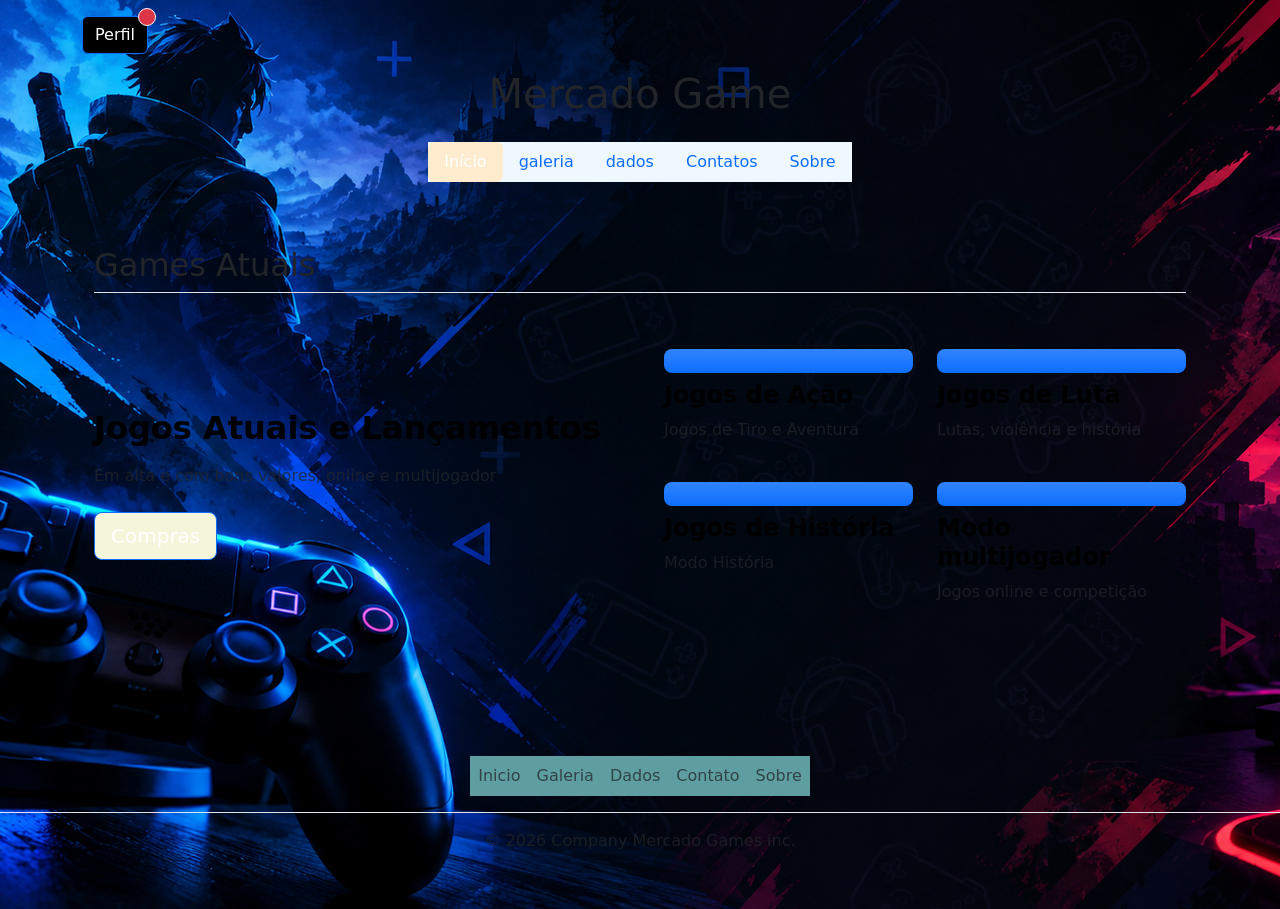
<file: index.html>
<!DOCTYPE html>
<html lang="pt-BR">

<head>
    <meta charset="UTF-8">
    <meta name="viewport" content="width=device-width, initial-scale=1.0">
    <title>Mercado Game</title>
    
    <!-- Recurso de CSS do Bootstrap -->
    <link href="https://cdn.jsdelivr.net/npm/bootstrap@5.3.3/dist/css/bootstrap.min.css" rel="stylesheet"
        integrity="sha384-QWTKZyjpPEjISv5WaRU9OFeRpok6YctnYmDr5pNlyT2bRjXh0JMhjY6hW+ALEwIH" crossorigin="anonymous">

    <link rel="stylesheet" href="./style.css">
</head>

<body>

    <!-- Cabeçalho -->
    <header>
        <div class="container pt-3">
            <button type="button" class="btn btn-primary position-relative">
                Perfil
                <span class="position-absolute top-0 start-100 translate-middle p-2 bg-danger border border-light rounded-circle">
                    <span class="visually-hidden">New alerts</span>
                </span>
            </button>
        </div>

        <div class="container">
            <h1 class="text-center mt-3">Mercado Game</h1>

            <!-- Menu de navegação -->
            <nav class="d-flex justify-content-center py-3">
                <ul class="nav nav-pills">
                    <li class="nav-item">
                        <a href="index.html" class="nav-link active">Início</a>
                    </li>
                    <li class="nav-item">
                        <a href="galeria.html" class="nav-link">galeria</a>
                    </li>
                    <li class="nav-item">
                        <a href="dados.html" class="nav-link">dados</a>
                    </li>
                    <li class="nav-item">
                        <a href="contato.html" class="nav-link">Contatos</a>
                    </li>
                    <li class="nav-item">
                        <a href="sobre.html" class="nav-link">Sobre</a>
                    </li>
                </ul>
            </nav>
        </div>
    </header>

    <!-- Conteúdo principal -->
    <main>
        <div class="container px-4 py-5">

            <!-- Título da seção -->
            <h2 class="pb-2 border-bottom">
                Games Atuais
            </h2>

            <div class="row row-cols-1 row-cols-md-2 align-items-md-center g-5 py-5">

                <!-- Apresentação dos jogos -->
                <div class="col d-flex flex-column align-items-start gap-2">
                    <h2 class="fw-bold text-body-emphasis">
                        Jogos Atuais e Lançamentos
                    </h2>
                    <p class="text-body-secondary">
                        Em alta e com bons valores, online e multijogador
                    </p>
                    <a href="#" class="btn btn-primary btn-lg">
                        Compras
                    </a>
                </div>

                <!-- Categorias de jogos -->
                <div class="col">
                    <div class="row row-cols-1 row-cols-sm-2 g-4">

                        <!-- Jogos de ação -->
                        <div class="col d-flex flex-column gap-2">
                            <div class="feature-icon-small d-inline-flex align-items-center justify-content-center text-bg-primary bg-gradient fs-4 rounded-3">
                                <svg class="bi" width="1em" height="1em" aria-hidden="true">
                                    <use xlink:href="#collection"></use>
                                </svg>
                            </div>
                            <h4 class="fw-semibold mb-0 text-body-emphasis">
                                Jogos de Ação
                            </h4>
                            <p class="text-body-secondary">
                                Jogos de Tiro e Aventura
                            </p>
                        </div>

                        <!-- Jogos de luta -->
                        <div class="col d-flex flex-column gap-2">
                            <div class="feature-icon-small d-inline-flex align-items-center justify-content-center text-bg-primary bg-gradient fs-4 rounded-3">
                                <svg class="bi" width="1em" height="1em" aria-hidden="true">
                                    <use xlink:href="#gear-fill"></use>
                                </svg>
                            </div>
                            <h4 class="fw-semibold mb-0 text-body-emphasis">
                                Jogos de Luta
                            </h4>
                            <p class="text-body-secondary">
                                Lutas, violência e história
                            </p>
                        </div>

                        <!-- Jogos de história -->
                        <div class="col d-flex flex-column gap-2">
                            <div class="feature-icon-small d-inline-flex align-items-center justify-content-center text-bg-primary bg-gradient fs-4 rounded-3">
                                <svg class="bi" width="1em" height="1em" aria-hidden="true">
                                    <use xlink:href="#speedometer"></use>
                                </svg>
                            </div>
                            <h4 class="fw-semibold mb-0 text-body-emphasis">
                                Jogos de História
                            </h4>
                            <p class="text-body-secondary">
                                Modo História
                            </p>
                        </div>

                        <!-- Jogos multijogador -->
                        <div class="col d-flex flex-column gap-2">
                            <div class="feature-icon-small d-inline-flex align-items-center justify-content-center text-bg-primary bg-gradient fs-4 rounded-3">
                                <svg class="bi" width="1em" height="1em" aria-hidden="true">
                                    <use xlink:href="#table"></use>
                                </svg>
                            </div>
                            <h4 class="fw-semibold mb-0 text-body-emphasis">
                                Modo multijogador
                            </h4>
                            <p class="text-body-secondary">
                                Jogos online e competição
                            </p>
                        </div>

                    </div>
                </div>

            </div>

        </div>
    </main>

    <!-- Rodapé -->
    <footer class="py-3 my-4">
        <ul class="nav justify-content-center border-bottom pb-3 mb-3">
            <li class="nav-item">
                <a href="index.html" class="nav-link px-2 text-body-secondary">
                    <font dir="auto" style="vertical-align: inherit;">
                        <font dir="auto" style="vertical-align: inherit;">Inicio</font>
                    </font>
                </a>
            </li>
            <li class="nav-item">
                <a href="galeria.html" class="nav-link px-2 text-body-secondary">
                    <font dir="auto" style="vertical-align: inherit;">
                        <font dir="auto" style="vertical-align: inherit;">Galeria</font>
                    </font>
                </a>
            </li>
            <li class="nav-item">
                <a href="dados.html" class="nav-link px-2 text-body-secondary">
                    <font dir="auto" style="vertical-align: inherit;">
                        <font dir="auto" style="vertical-align: inherit;">Dados</font>
                    </font>
                </a>
            </li>
            <li class="nav-item">
                <a href="contato.html" class="nav-link px-2 text-body-secondary">
                    <font dir="auto" style="vertical-align: inherit;">
                        <font dir="auto" style="vertical-align: inherit;">Contato</font>
                    </font>
                </a>
            </li>
            <li class="nav-item">
                <a href="sobre.html" class="nav-link px-2 text-body-secondary">
                    <font dir="auto" style="vertical-align: inherit;">
                        <font dir="auto" style="vertical-align: inherit;">Sobre</font>
                    </font>
                </a>
            </li>
        </ul>
        <p class="text-center text-body-secondary">
            <font dir="auto" style="vertical-align: inherit;">
                <font dir="auto" style="vertical-align: inherit;">© 2026 Company Mercado Games inc.</font>
            </font>
        </p>
    </footer>

    <!-- Recurso de JavaScript do Bootstrap -->
    <script src="https://cdn.jsdelivr.net/npm/bootstrap@5.3.3/dist/js/bootstrap.bundle.min.js"
        integrity="sha384-YvpcrYf0tY3lHB60NNkmXc5s9fDVZLESaAA55NDzOxhy9GkcIdslK1eN7N6jIeHz"
        crossorigin="anonymous">
    </script>

</body>

</html>
</file>
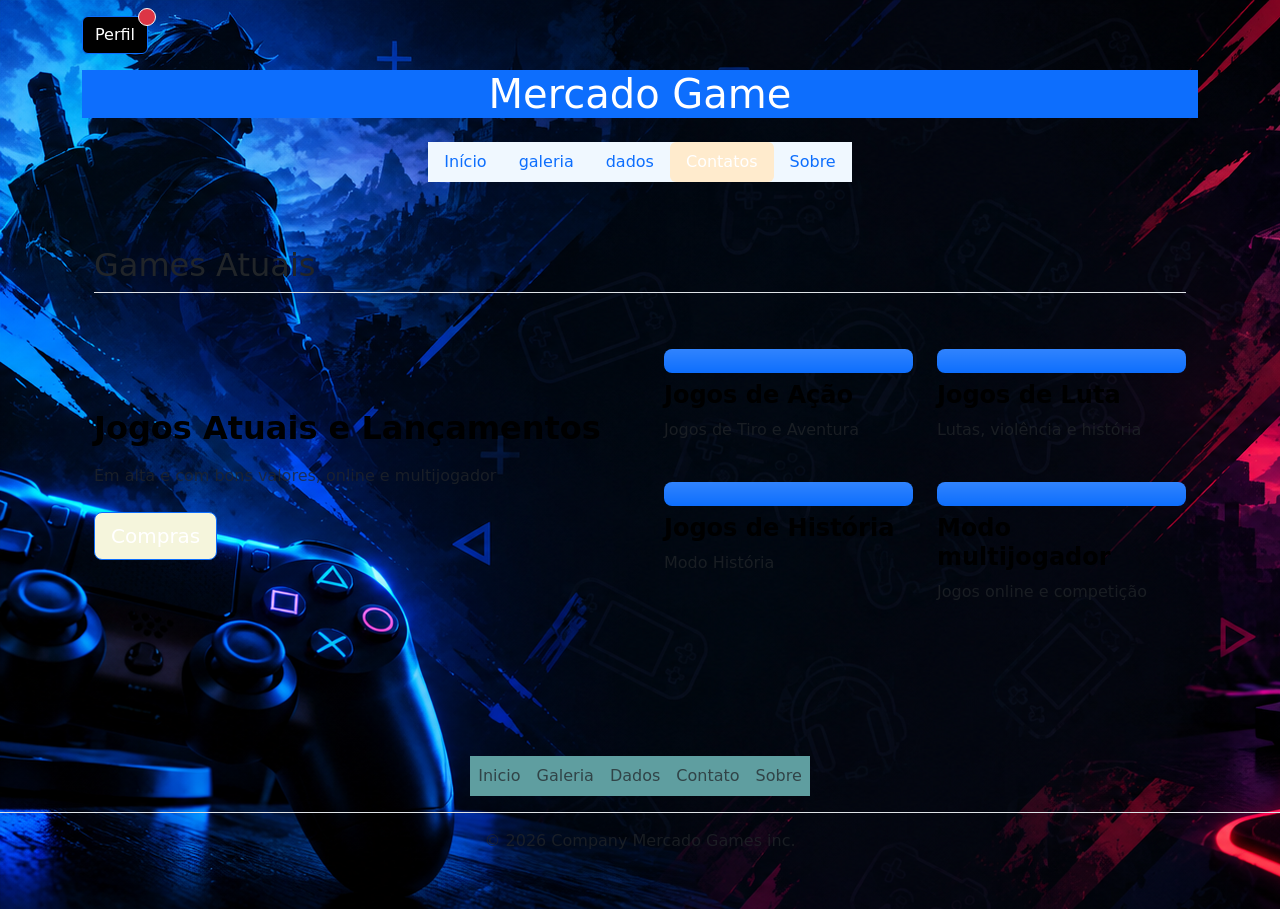
<file: contato.html>
<!DOCTYPE html>
<html lang="pt-BR">

<head>
    <meta charset="UTF-8">
    <meta name="viewport" content="width=device-width, initial-scale=1.0">
    <title>Mercado Game</title>

    <!-- Recurso de CSS do Bootstrap -->
    <link href="https://cdn.jsdelivr.net/npm/bootstrap@5.3.3/dist/css/bootstrap.min.css" rel="stylesheet"
        integrity="sha384-QWTKZyjpPEjISv5WaRU9OFeRpok6YctnYmDr5pNlyT2bRjXh0JMhjY6hW+ALEwIH" crossorigin="anonymous">

    <link rel="stylesheet" href="./style.css">
</head>

<body>

    <!-- Cabeçalho -->
    <header>
        <div class="container pt-3">
            <button type="button" class="btn btn-primary position-relative">
                Perfil
                <span class="position-absolute top-0 start-100 translate-middle p-2 bg-danger border border-light rounded-circle">
                    <span class="visually-hidden">New alerts</span>
                </span>
            </button>
        </div>

        <div class="container">
            <h1 class="text-center mt-3 text-bg-primary">Mercado Game</h1>

            <!-- Menu de navegação -->
            <nav class="d-flex justify-content-center py-3">
                <ul class="nav nav-pills">
                    <li class="nav-item">
                        <a href="index.html" class="nav-link">Início</a>
                    </li>
                    <li class="nav-item">
                        <a href="galeria.html" class="nav-link">galeria</a>
                    </li>
                    <li class="nav-item">
                        <a href="dados.html" class="nav-link">dados</a>
                    </li>
                    <li class="nav-item">
                        <a href="contato.html" class="nav-link active">Contatos</a>
                    </li>
                    <li class="nav-item">
                        <a href="sobre.html" class="nav-link">Sobre</a>
                    </li>
                </ul>
            </nav>
        </div>
    </header>

    <!-- Conteúdo principal -->
    <main>
        <div class="container px-4 py-5">

            <!-- Título da seção -->
            <h2 class="pb-2 border-bottom">
                Games Atuais
            </h2>

            <div class="row row-cols-1 row-cols-md-2 align-items-md-center g-5 py-5">

                <!-- Apresentação dos jogos -->
                <div class="col d-flex flex-column align-items-start gap-2">
                    <h2 class="fw-bold text-body-emphasis">
                        Jogos Atuais e Lançamentos
                    </h2>
                    <p class="text-body-secondary">
                        Em alta e com bons valores, online e multijogador
                    </p>
                    <a href="#" class="btn btn-primary btn-lg">
                        Compras
                    </a>
                </div>

                <!-- Categorias de jogos -->
                <div class="col">
                    <div class="row row-cols-1 row-cols-sm-2 g-4">

                        <!-- Jogos de ação -->
                        <div class="col d-flex flex-column gap-2">
                            <div class="feature-icon-small d-inline-flex align-items-center justify-content-center text-bg-primary bg-gradient fs-4 rounded-3">
                                <svg class="bi" width="1em" height="1em" aria-hidden="true">
                                    <use xlink:href="#collection"></use>
                                </svg>
                            </div>
                            <h4 class="fw-semibold mb-0 text-body-emphasis">
                                Jogos de Ação
                            </h4>
                            <p class="text-body-secondary">
                                Jogos de Tiro e Aventura
                            </p>
                        </div>

                        <!-- Jogos de luta -->
                        <div class="col d-flex flex-column gap-2">
                            <div class="feature-icon-small d-inline-flex align-items-center justify-content-center text-bg-primary bg-gradient fs-4 rounded-3">
                                <svg class="bi" width="1em" height="1em" aria-hidden="true">
                                    <use xlink:href="#gear-fill"></use>
                                </svg>
                            </div>
                            <h4 class="fw-semibold mb-0 text-body-emphasis">
                                Jogos de Luta
                            </h4>
                            <p class="text-body-secondary">
                                Lutas, violência e história
                            </p>
                        </div>

                        <!-- Jogos de história -->
                        <div class="col d-flex flex-column gap-2">
                            <div class="feature-icon-small d-inline-flex align-items-center justify-content-center text-bg-primary bg-gradient fs-4 rounded-3">
                                <svg class="bi" width="1em" height="1em" aria-hidden="true">
                                    <use xlink:href="#speedometer"></use>
                                </svg>
                            </div>
                            <h4 class="fw-semibold mb-0 text-body-emphasis">
                                Jogos de História
                            </h4>
                            <p class="text-body-secondary">
                                Modo História
                            </p>
                        </div>

                        <!-- Jogos multijogador -->
                        <div class="col d-flex flex-column gap-2">
                            <div class="feature-icon-small d-inline-flex align-items-center justify-content-center text-bg-primary bg-gradient fs-4 rounded-3">
                                <svg class="bi" width="1em" height="1em" aria-hidden="true">
                                    <use xlink:href="#table"></use>
                                </svg>
                            </div>
                            <h4 class="fw-semibold mb-0 text-body-emphasis">
                                Modo multijogador
                            </h4>
                            <p class="text-body-secondary">
                                Jogos online e competição
                            </p>
                        </div>

                    </div>
                </div>

            </div>

        </div>
    </main>

    <!-- Rodapé -->
    <footer class="py-3 my-4">
        <ul class="nav justify-content-center border-bottom pb-3 mb-3">
            <li class="nav-item">
                <a href="index.html" class="nav-link px-2 text-body-secondary">
                    <font dir="auto" style="vertical-align: inherit;">
                        <font dir="auto" style="vertical-align: inherit;">Inicio</font>
                    </font>
                </a>
            </li>
            <li class="nav-item">
                <a href="galeria.html" class="nav-link px-2 text-body-secondary">
                    <font dir="auto" style="vertical-align: inherit;">
                        <font dir="auto" style="vertical-align: inherit;">Galeria</font>
                    </font>
                </a>
            </li>
            <li class="nav-item">
                <a href="dados.html" class="nav-link px-2 text-body-secondary">
                    <font dir="auto" style="vertical-align: inherit;">
                        <font dir="auto" style="vertical-align: inherit;">Dados</font>
                    </font>
                </a>
            </li>
            <li class="nav-item">
                <a href="contato.html" class="nav-link px-2 text-body-secondary">
                    <font dir="auto" style="vertical-align: inherit;">
                        <font dir="auto" style="vertical-align: inherit;">Contato</font>
                    </font>
                </a>
            </li>
            <li class="nav-item">
                <a href="sobre.html" class="nav-link px-2 text-body-secondary">
                    <font dir="auto" style="vertical-align: inherit;">
                        <font dir="auto" style="vertical-align: inherit;">Sobre</font>
                    </font>
                </a>
            </li>
        </ul>
        <p class="text-center text-body-secondary">
            <font dir="auto" style="vertical-align: inherit;">
                <font dir="auto" style="vertical-align: inherit;">© 2026 Company Mercado Games inc.</font>
            </font>
        </p>
    </footer>

    <!-- Recurso de JavaScript do Bootstrap -->
    <script src="https://cdn.jsdelivr.net/npm/bootstrap@5.3.3/dist/js/bootstrap.bundle.min.js"
        integrity="sha384-YvpcrYf0tY3lHB60NNkmXc5s9fDVZLESaAA55NDzOxhy9GkcIdslK1eN7N6jIeHz"
        crossorigin="anonymous">
    </script>

</body>

</html>
</file>
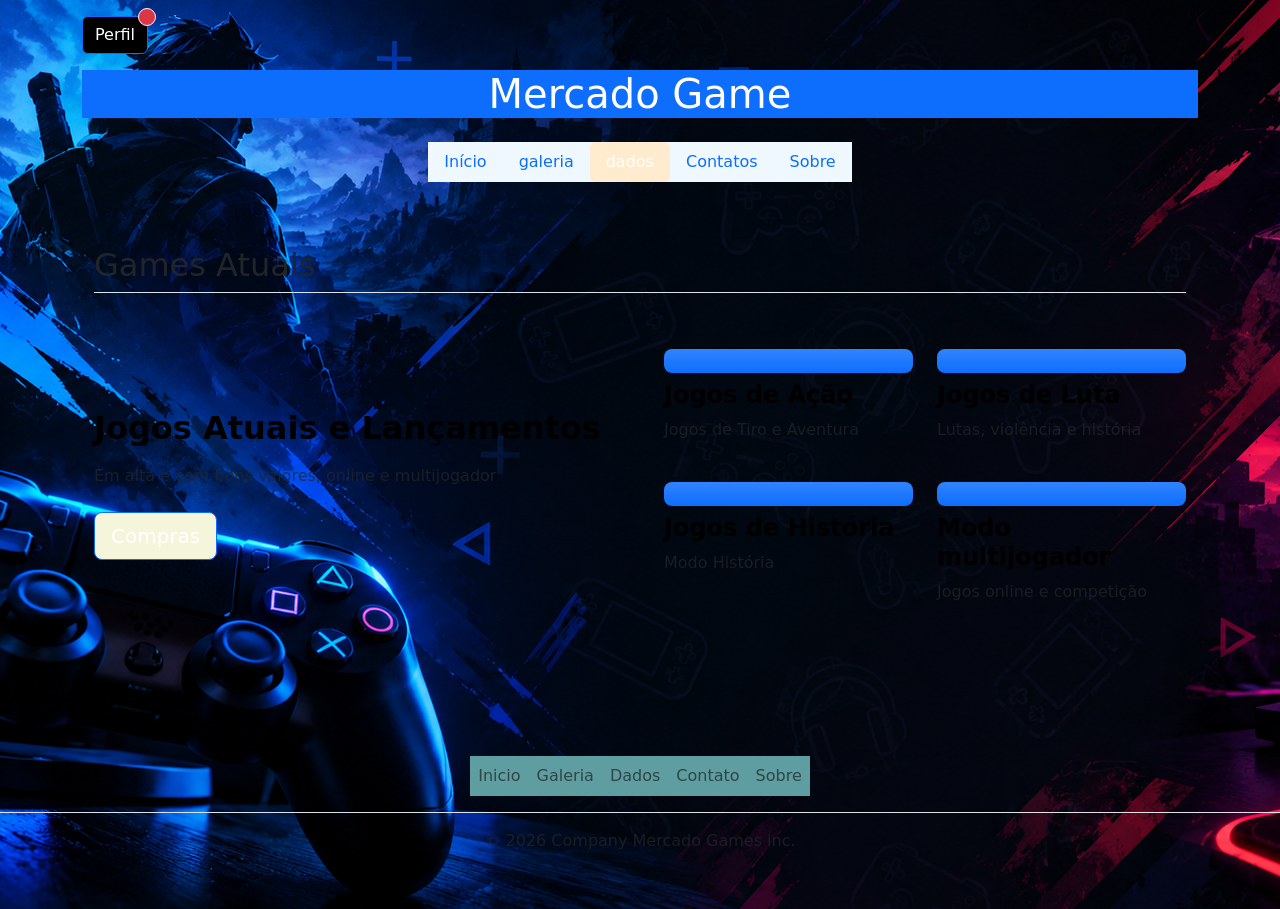
<file: dados.html>
<!DOCTYPE html>
<html lang="pt-BR">

<head>
    <meta charset="UTF-8">
    <meta name="viewport" content="width=device-width, initial-scale=1.0">
    <title>Mercado Game</title>

    <!-- Recurso de CSS do Bootstrap -->
    <link href="https://cdn.jsdelivr.net/npm/bootstrap@5.3.3/dist/css/bootstrap.min.css" rel="stylesheet"
        integrity="sha384-QWTKZyjpPEjISv5WaRU9OFeRpok6YctnYmDr5pNlyT2bRjXh0JMhjY6hW+ALEwIH" crossorigin="anonymous">

    <link rel="stylesheet" href="./style.css">
</head>

<body>

    <!-- Cabeçalho -->
    <header>
        <div class="container pt-3">
            <button type="button" class="btn btn-primary position-relative">
                Perfil
                <span class="position-absolute top-0 start-100 translate-middle p-2 bg-danger border border-light rounded-circle">
                    <span class="visually-hidden">New alerts</span>
                </span>
            </button>
        </div>

        <div class="container">
            <h1 class="text-center mt-3 text-bg-primary">Mercado Game</h1>

            <!-- Menu de navegação -->
            <nav class="d-flex justify-content-center py-3">
                <ul class="nav nav-pills">
                    <li class="nav-item">
                        <a href="index.html" class="nav-link">Início</a>
                    </li>
                    <li class="nav-item">
                        <a href="galeria.html" class="nav-link">galeria</a>
                    </li>
                    <li class="nav-item">
                        <a href="dados.html" class="nav-link active">dados</a>
                    </li>
                    <li class="nav-item">
                        <a href="contato.html" class="nav-link">Contatos</a>
                    </li>
                    <li class="nav-item">
                        <a href="sobre.html" class="nav-link">Sobre</a>
                    </li>
                </ul>
            </nav>
        </div>
    </header>

    <!-- Conteúdo principal -->
    <main>
        <div class="container px-4 py-5">

            <!-- Título da seção -->
            <h2 class="pb-2 border-bottom">
                Games Atuais
            </h2>

            <div class="row row-cols-1 row-cols-md-2 align-items-md-center g-5 py-5">

                <!-- Apresentação dos jogos -->
                <div class="col d-flex flex-column align-items-start gap-2">
                    <h2 class="fw-bold text-body-emphasis">
                        Jogos Atuais e Lançamentos
                    </h2>
                    <p class="text-body-secondary">
                        Em alta e com bons valores, online e multijogador
                    </p>
                    <a href="#" class="btn btn-primary btn-lg">
                        Compras
                    </a>
                </div>

                <!-- Categorias de jogos -->
                <div class="col">
                    <div class="row row-cols-1 row-cols-sm-2 g-4">

                        <!-- Jogos de ação -->
                        <div class="col d-flex flex-column gap-2">
                            <div class="feature-icon-small d-inline-flex align-items-center justify-content-center text-bg-primary bg-gradient fs-4 rounded-3">
                                <svg class="bi" width="1em" height="1em" aria-hidden="true">
                                    <use xlink:href="#collection"></use>
                                </svg>
                            </div>
                            <h4 class="fw-semibold mb-0 text-body-emphasis">
                                Jogos de Ação
                            </h4>
                            <p class="text-body-secondary">
                                Jogos de Tiro e Aventura
                            </p>
                        </div>

                        <!-- Jogos de luta -->
                        <div class="col d-flex flex-column gap-2">
                            <div class="feature-icon-small d-inline-flex align-items-center justify-content-center text-bg-primary bg-gradient fs-4 rounded-3">
                                <svg class="bi" width="1em" height="1em" aria-hidden="true">
                                    <use xlink:href="#gear-fill"></use>
                                </svg>
                            </div>
                            <h4 class="fw-semibold mb-0 text-body-emphasis">
                                Jogos de Luta
                            </h4>
                            <p class="text-body-secondary">
                                Lutas, violência e história
                            </p>
                        </div>

                        <!-- Jogos de história -->
                        <div class="col d-flex flex-column gap-2">
                            <div class="feature-icon-small d-inline-flex align-items-center justify-content-center text-bg-primary bg-gradient fs-4 rounded-3">
                                <svg class="bi" width="1em" height="1em" aria-hidden="true">
                                    <use xlink:href="#speedometer"></use>
                                </svg>
                            </div>
                            <h4 class="fw-semibold mb-0 text-body-emphasis">
                                Jogos de História
                            </h4>
                            <p class="text-body-secondary">
                                Modo História
                            </p>
                        </div>

                        <!-- Jogos multijogador -->
                        <div class="col d-flex flex-column gap-2">
                            <div class="feature-icon-small d-inline-flex align-items-center justify-content-center text-bg-primary bg-gradient fs-4 rounded-3">
                                <svg class="bi" width="1em" height="1em" aria-hidden="true">
                                    <use xlink:href="#table"></use>
                                </svg>
                            </div>
                            <h4 class="fw-semibold mb-0 text-body-emphasis">
                                Modo multijogador
                            </h4>
                            <p class="text-body-secondary">
                                Jogos online e competição
                            </p>
                        </div>

                    </div>
                </div>

            </div>

        </div>
    </main>

    <!-- Rodapé -->
    <footer class="py-3 my-4">
        <ul class="nav justify-content-center border-bottom pb-3 mb-3">
            <li class="nav-item">
                <a href="index.html" class="nav-link px-2 text-body-secondary">
                    <font dir="auto" style="vertical-align: inherit;">
                        <font dir="auto" style="vertical-align: inherit;">Inicio</font>
                    </font>
                </a>
            </li>
            <li class="nav-item">
                <a href="galeria.html" class="nav-link px-2 text-body-secondary">
                    <font dir="auto" style="vertical-align: inherit;">
                        <font dir="auto" style="vertical-align: inherit;">Galeria</font>
                    </font>
                </a>
            </li>
            <li class="nav-item">
                <a href="dados.html" class="nav-link px-2 text-body-secondary">
                    <font dir="auto" style="vertical-align: inherit;">
                        <font dir="auto" style="vertical-align: inherit;">Dados</font>
                    </font>
                </a>
            </li>
            <li class="nav-item">
                <a href="contato.html" class="nav-link px-2 text-body-secondary">
                    <font dir="auto" style="vertical-align: inherit;">
                        <font dir="auto" style="vertical-align: inherit;">Contato</font>
                    </font>
                </a>
            </li>
            <li class="nav-item">
                <a href="sobre.html" class="nav-link px-2 text-body-secondary">
                    <font dir="auto" style="vertical-align: inherit;">
                        <font dir="auto" style="vertical-align: inherit;">Sobre</font>
                    </font>
                </a>
            </li>
        </ul>
        <p class="text-center text-body-secondary">
            <font dir="auto" style="vertical-align: inherit;">
                <font dir="auto" style="vertical-align: inherit;">© 2026 Company Mercado Games inc.</font>
            </font>
        </p>
    </footer>

    <!-- Recurso de JavaScript do Bootstrap -->
    <script src="https://cdn.jsdelivr.net/npm/bootstrap@5.3.3/dist/js/bootstrap.bundle.min.js"
        integrity="sha384-YvpcrYf0tY3lHB60NNkmXc5s9fDVZLESaAA55NDzOxhy9GkcIdslK1eN7N6jIeHz"
        crossorigin="anonymous">
    </script>

</body>

</html>
</file>
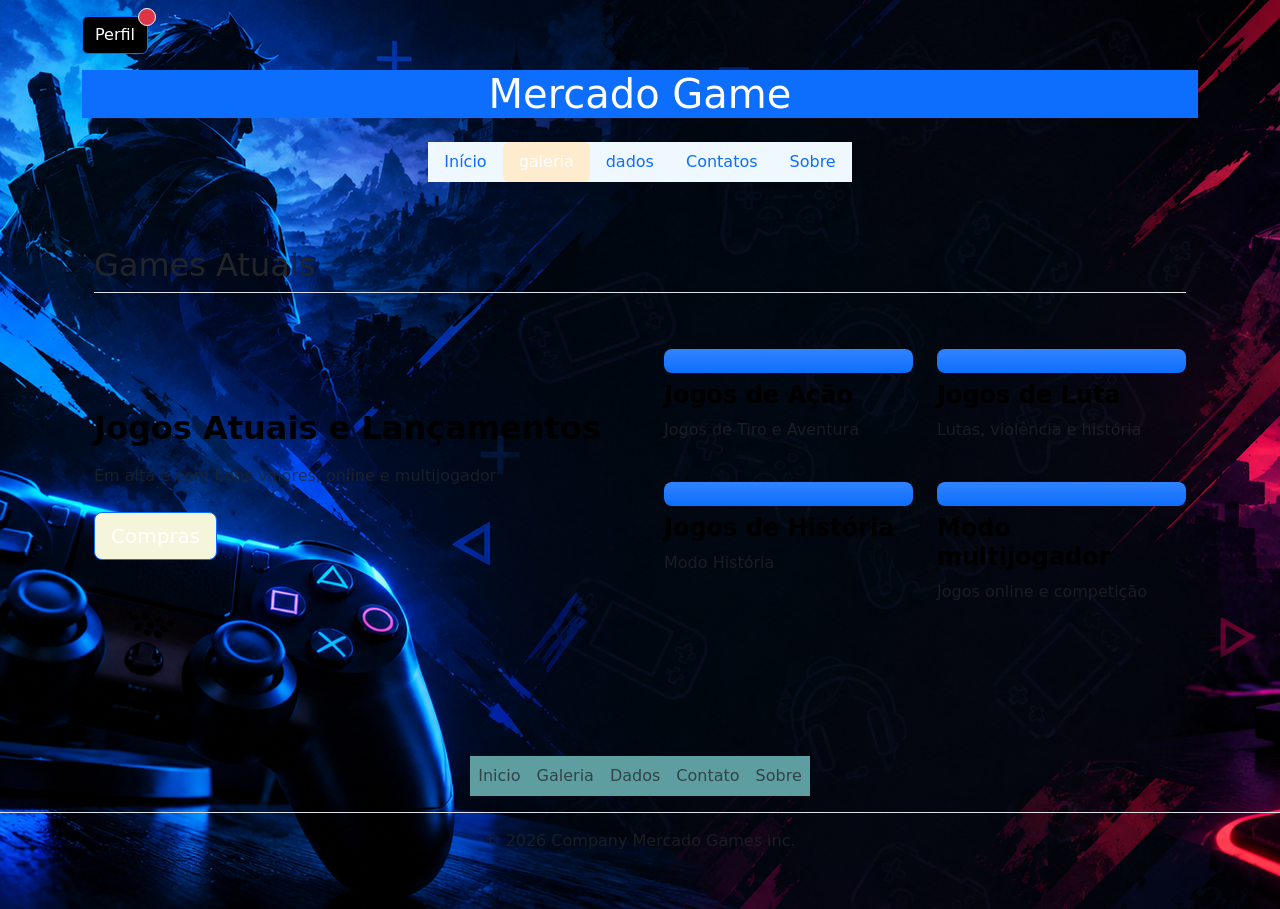
<file: galeria.html>
<!DOCTYPE html>
<html lang="pt-BR">

<head>
    <meta charset="UTF-8">
    <meta name="viewport" content="width=device-width, initial-scale=1.0">
    <title>Mercado Game</title>

    <!-- Recurso de CSS do Bootstrap -->
    <link href="https://cdn.jsdelivr.net/npm/bootstrap@5.3.3/dist/css/bootstrap.min.css" rel="stylesheet"
        integrity="sha384-QWTKZyjpPEjISv5WaRU9OFeRpok6YctnYmDr5pNlyT2bRjXh0JMhjY6hW+ALEwIH" crossorigin="anonymous">

    <link rel="stylesheet" href="./style.css">
</head>

<body>

    <!-- Cabeçalho -->
    <header>
        <div class="container pt-3">
            <button type="button" class="btn btn-primary position-relative">
                Perfil
                <span class="position-absolute top-0 start-100 translate-middle p-2 bg-danger border border-light rounded-circle">
                    <span class="visually-hidden">New alerts</span>
                </span>
            </button>
        </div>

        <div class="container">
            <h1 class="text-center mt-3 text-bg-primary">Mercado Game</h1>

            <!-- Menu de navegação -->
            <nav class="d-flex justify-content-center py-3">
                <ul class="nav nav-pills">
                    <li class="nav-item">
                        <a href="index.html" class="nav-link">Início</a>
                    </li>
                    <li class="nav-item">
                        <a href="galeria.html" class="nav-link active">galeria</a>
                    </li>
                    <li class="nav-item">
                        <a href="dados.html" class="nav-link">dados</a>
                    </li>
                    <li class="nav-item">
                        <a href="contato.html" class="nav-link">Contatos</a>
                    </li>
                    <li class="nav-item">
                        <a href="sobre.html" class="nav-link">Sobre</a>
                    </li>
                </ul>
            </nav>
        </div>
    </header>

    <!-- Conteúdo principal -->
    <main>
        <div class="container px-4 py-5">

            <!-- Título da seção -->
            <h2 class="pb-2 border-bottom">
                Games Atuais
            </h2>

            <div class="row row-cols-1 row-cols-md-2 align-items-md-center g-5 py-5">

                <!-- Apresentação dos jogos -->
                <div class="col d-flex flex-column align-items-start gap-2">
                    <h2 class="fw-bold text-body-emphasis">
                        Jogos Atuais e Lançamentos
                    </h2>
                    <p class="text-body-secondary">
                        Em alta e com bons valores, online e multijogador
                    </p>
                    <a href="#" class="btn btn-primary btn-lg">
                        Compras
                    </a>
                </div>

                <!-- Categorias de jogos -->
                <div class="col">
                    <div class="row row-cols-1 row-cols-sm-2 g-4">

                        <!-- Jogos de ação -->
                        <div class="col d-flex flex-column gap-2">
                            <div class="feature-icon-small d-inline-flex align-items-center justify-content-center text-bg-primary bg-gradient fs-4 rounded-3">
                                <svg class="bi" width="1em" height="1em" aria-hidden="true">
                                    <use xlink:href="#collection"></use>
                                </svg>
                            </div>
                            <h4 class="fw-semibold mb-0 text-body-emphasis">
                                Jogos de Ação
                            </h4>
                            <p class="text-body-secondary">
                                Jogos de Tiro e Aventura
                            </p>
                        </div>

                        <!-- Jogos de luta -->
                        <div class="col d-flex flex-column gap-2">
                            <div class="feature-icon-small d-inline-flex align-items-center justify-content-center text-bg-primary bg-gradient fs-4 rounded-3">
                                <svg class="bi" width="1em" height="1em" aria-hidden="true">
                                    <use xlink:href="#gear-fill"></use>
                                </svg>
                            </div>
                            <h4 class="fw-semibold mb-0 text-body-emphasis">
                                Jogos de Luta
                            </h4>
                            <p class="text-body-secondary">
                                Lutas, violência e história
                            </p>
                        </div>

                        <!-- Jogos de história -->
                        <div class="col d-flex flex-column gap-2">
                            <div class="feature-icon-small d-inline-flex align-items-center justify-content-center text-bg-primary bg-gradient fs-4 rounded-3">
                                <svg class="bi" width="1em" height="1em" aria-hidden="true">
                                    <use xlink:href="#speedometer"></use>
                                </svg>
                            </div>
                            <h4 class="fw-semibold mb-0 text-body-emphasis">
                                Jogos de História
                            </h4>
                            <p class="text-body-secondary">
                                Modo História
                            </p>
                        </div>

                        <!-- Jogos multijogador -->
                        <div class="col d-flex flex-column gap-2">
                            <div class="feature-icon-small d-inline-flex align-items-center justify-content-center text-bg-primary bg-gradient fs-4 rounded-3">
                                <svg class="bi" width="1em" height="1em" aria-hidden="true">
                                    <use xlink:href="#table"></use>
                                </svg>
                            </div>
                            <h4 class="fw-semibold mb-0 text-body-emphasis">
                                Modo multijogador
                            </h4>
                            <p class="text-body-secondary">
                                Jogos online e competição
                            </p>
                        </div>

                    </div>
                </div>

            </div>

        </div>
    </main>

    <!-- Rodapé -->
    <footer class="py-3 my-4">
        <ul class="nav justify-content-center border-bottom pb-3 mb-3">
            <li class="nav-item">
                <a href="index.html" class="nav-link px-2 text-body-secondary">
                    <font dir="auto" style="vertical-align: inherit;">
                        <font dir="auto" style="vertical-align: inherit;">Inicio</font>
                    </font>
                </a>
            </li>
            <li class="nav-item">
                <a href="galeria.html" class="nav-link px-2 text-body-secondary">
                    <font dir="auto" style="vertical-align: inherit;">
                        <font dir="auto" style="vertical-align: inherit;">Galeria</font>
                    </font>
                </a>
            </li>
            <li class="nav-item">
                <a href="dados.html" class="nav-link px-2 text-body-secondary">
                    <font dir="auto" style="vertical-align: inherit;">
                        <font dir="auto" style="vertical-align: inherit;">Dados</font>
                    </font>
                </a>
            </li>
            <li class="nav-item">
                <a href="contato.html" class="nav-link px-2 text-body-secondary">
                    <font dir="auto" style="vertical-align: inherit;">
                        <font dir="auto" style="vertical-align: inherit;">Contato</font>
                    </font>
                </a>
            </li>
            <li class="nav-item">
                <a href="sobre.html" class="nav-link px-2 text-body-secondary">
                    <font dir="auto" style="vertical-align: inherit;">
                        <font dir="auto" style="vertical-align: inherit;">Sobre</font>
                    </font>
                </a>
            </li>
        </ul>
        <p class="text-center text-body-secondary">
            <font dir="auto" style="vertical-align: inherit;">
                <font dir="auto" style="vertical-align: inherit;">© 2026 Company Mercado Games inc.</font>
            </font>
        </p>
    </footer>

    <!-- Recurso de JavaScript do Bootstrap -->
    <script src="https://cdn.jsdelivr.net/npm/bootstrap@5.3.3/dist/js/bootstrap.bundle.min.js"
        integrity="sha384-YvpcrYf0tY3lHB60NNkmXc5s9fDVZLESaAA55NDzOxhy9GkcIdslK1eN7N6jIeHz"
        crossorigin="anonymous">
    </script>

</body>

</html>
</file>
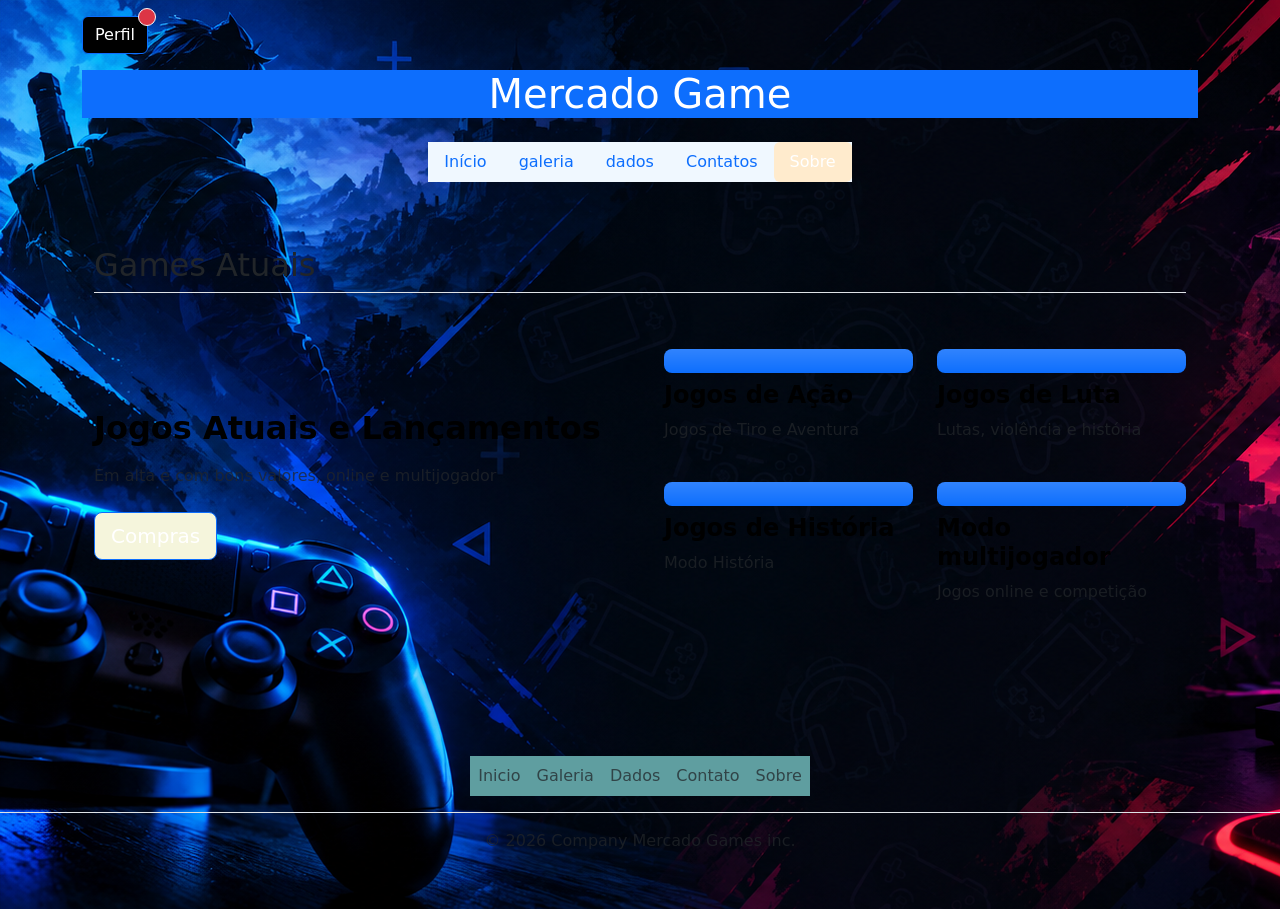
<file: sobre.html>
<!DOCTYPE html>
<html lang="pt-BR">

<head>
    <meta charset="UTF-8">
    <meta name="viewport" content="width=device-width, initial-scale=1.0">
    <title>Mercado Game</title>

    <!-- Recurso de CSS do Bootstrap -->
    <link href="https://cdn.jsdelivr.net/npm/bootstrap@5.3.3/dist/css/bootstrap.min.css" rel="stylesheet"
        integrity="sha384-QWTKZyjpPEjISv5WaRU9OFeRpok6YctnYmDr5pNlyT2bRjXh0JMhjY6hW+ALEwIH" crossorigin="anonymous">

    <link rel="stylesheet" href="./style.css">
</head>

<body>

    <!-- Cabeçalho -->
    <header>
        <div class="container pt-3">
            <button type="button" class="btn btn-primary position-relative">
                Perfil
                <span class="position-absolute top-0 start-100 translate-middle p-2 bg-danger border border-light rounded-circle">
                    <span class="visually-hidden">New alerts</span>
                </span>
            </button>
        </div>

        <div class="container">
            <h1 class="text-center mt-3 text-bg-primary">Mercado Game</h1>

            <!-- Menu de navegação -->
            <nav class="d-flex justify-content-center py-3">
                <ul class="nav nav-pills">
                    <li class="nav-item">
                        <a href="index.html" class="nav-link">Início</a>
                    </li>
                    <li class="nav-item">
                        <a href="galeria.html" class="nav-link">galeria</a>
                    </li>
                    <li class="nav-item">
                        <a href="dados.html" class="nav-link">dados</a>
                    </li>
                    <li class="nav-item">
                        <a href="contato.html" class="nav-link">Contatos</a>
                    </li>
                    <li class="nav-item">
                        <a href="sobre.html" class="nav-link active">Sobre</a>
                    </li>
                </ul>
            </nav>
        </div>
    </header>

    <!-- Conteúdo principal -->
    <main>
        <div class="container px-4 py-5">

            <!-- Título da seção -->
            <h2 class="pb-2 border-bottom">
                Games Atuais
            </h2>

            <div class="row row-cols-1 row-cols-md-2 align-items-md-center g-5 py-5">

                <!-- Apresentação dos jogos -->
                <div class="col d-flex flex-column align-items-start gap-2">
                    <h2 class="fw-bold text-body-emphasis">
                        Jogos Atuais e Lançamentos
                    </h2>
                    <p class="text-body-secondary">
                        Em alta e com bons valores, online e multijogador
                    </p>
                    <a href="#" class="btn btn-primary btn-lg">
                        Compras
                    </a>
                </div>

                <!-- Categorias de jogos -->
                <div class="col">
                    <div class="row row-cols-1 row-cols-sm-2 g-4">

                        <!-- Jogos de ação -->
                        <div class="col d-flex flex-column gap-2">
                            <div class="feature-icon-small d-inline-flex align-items-center justify-content-center text-bg-primary bg-gradient fs-4 rounded-3">
                                <svg class="bi" width="1em" height="1em" aria-hidden="true">
                                    <use xlink:href="#collection"></use>
                                </svg>
                            </div>
                            <h4 class="fw-semibold mb-0 text-body-emphasis">
                                Jogos de Ação
                            </h4>
                            <p class="text-body-secondary">
                                Jogos de Tiro e Aventura
                            </p>
                        </div>

                        <!-- Jogos de luta -->
                        <div class="col d-flex flex-column gap-2">
                            <div class="feature-icon-small d-inline-flex align-items-center justify-content-center text-bg-primary bg-gradient fs-4 rounded-3">
                                <svg class="bi" width="1em" height="1em" aria-hidden="true">
                                    <use xlink:href="#gear-fill"></use>
                                </svg>
                            </div>
                            <h4 class="fw-semibold mb-0 text-body-emphasis">
                                Jogos de Luta
                            </h4>
                            <p class="text-body-secondary">
                                Lutas, violência e história
                            </p>
                        </div>

                        <!-- Jogos de história -->
                        <div class="col d-flex flex-column gap-2">
                            <div class="feature-icon-small d-inline-flex align-items-center justify-content-center text-bg-primary bg-gradient fs-4 rounded-3">
                                <svg class="bi" width="1em" height="1em" aria-hidden="true">
                                    <use xlink:href="#speedometer"></use>
                                </svg>
                            </div>
                            <h4 class="fw-semibold mb-0 text-body-emphasis">
                                Jogos de História
                            </h4>
                            <p class="text-body-secondary">
                                Modo História
                            </p>
                        </div>

                        <!-- Jogos multijogador -->
                        <div class="col d-flex flex-column gap-2">
                            <div class="feature-icon-small d-inline-flex align-items-center justify-content-center text-bg-primary bg-gradient fs-4 rounded-3">
                                <svg class="bi" width="1em" height="1em" aria-hidden="true">
                                    <use xlink:href="#table"></use>
                                </svg>
                            </div>
                            <h4 class="fw-semibold mb-0 text-body-emphasis">
                                Modo multijogador
                            </h4>
                            <p class="text-body-secondary">
                                Jogos online e competição
                            </p>
                        </div>

                    </div>
                </div>

            </div>

        </div>
    </main>

    <!-- Rodapé -->
    <footer class="py-3 my-4">
        <ul class="nav justify-content-center border-bottom pb-3 mb-3">
            <li class="nav-item">
                <a href="index.html" class="nav-link px-2 text-body-secondary">
                    <font dir="auto" style="vertical-align: inherit;">
                        <font dir="auto" style="vertical-align: inherit;">Inicio</font>
                    </font>
                </a>
            </li>
            <li class="nav-item">
                <a href="galeria.html" class="nav-link px-2 text-body-secondary">
                    <font dir="auto" style="vertical-align: inherit;">
                        <font dir="auto" style="vertical-align: inherit;">Galeria</font>
                    </font>
                </a>
            </li>
            <li class="nav-item">
                <a href="dados.html" class="nav-link px-2 text-body-secondary">
                    <font dir="auto" style="vertical-align: inherit;">
                        <font dir="auto" style="vertical-align: inherit;">Dados</font>
                    </font>
                </a>
            </li>
            <li class="nav-item">
                <a href="contato.html" class="nav-link px-2 text-body-secondary">
                    <font dir="auto" style="vertical-align: inherit;">
                        <font dir="auto" style="vertical-align: inherit;">Contato</font>
                    </font>
                </a>
            </li>
            <li class="nav-item">
                <a href="sobre.html" class="nav-link px-2 text-body-secondary">
                    <font dir="auto" style="vertical-align: inherit;">
                        <font dir="auto" style="vertical-align: inherit;">Sobre</font>
                    </font>
                </a>
            </li>
        </ul>
        <p class="text-center text-body-secondary">
            <font dir="auto" style="vertical-align: inherit;">
                <font dir="auto" style="vertical-align: inherit;">© 2026 Company Mercado Games inc.</font>
            </font>
        </p>
    </footer>

    <!-- Recurso de JavaScript do Bootstrap -->
    <script src="https://cdn.jsdelivr.net/npm/bootstrap@5.3.3/dist/js/bootstrap.bundle.min.js"
        integrity="sha384-YvpcrYf0tY3lHB60NNkmXc5s9fDVZLESaAA55NDzOxhy9GkcIdslK1eN7N6jIeHz"
        crossorigin="anonymous">
    </script>

</body>

</html>
</file>
<file: style.css>
body {
    background-image: url(./image/Games.png);
    border:;
    border-radius: ;
    height: ;
    
.nav-item{
    background-color: aliceblue;
}

header .nav-pills .nav-link{
   background-color: aliceblue;
}

header .nav-pills .nav-link:hover{
    background-color: aquamarine;

}
header .nav-pills .nav-link.active{
     background-color: blanchedalmond;
}

header .btn-primary{
    background-color: black;
}
header .btn-primary:hover{
    background-color: brown;
}

main .btn-primary{
    background-color: beige;
}
main .btn-primary:hover{
    background-color: aqua;
}

footer .nav-link{
    background-color: cadetblue;
}
footer .nav-link:hover{
    background-color: hotpink;
}

.btn-secondary{
    background-color: blueviolet;
}
.btn-secondary:hover{
    background-color: darkorange;
}
</file>
